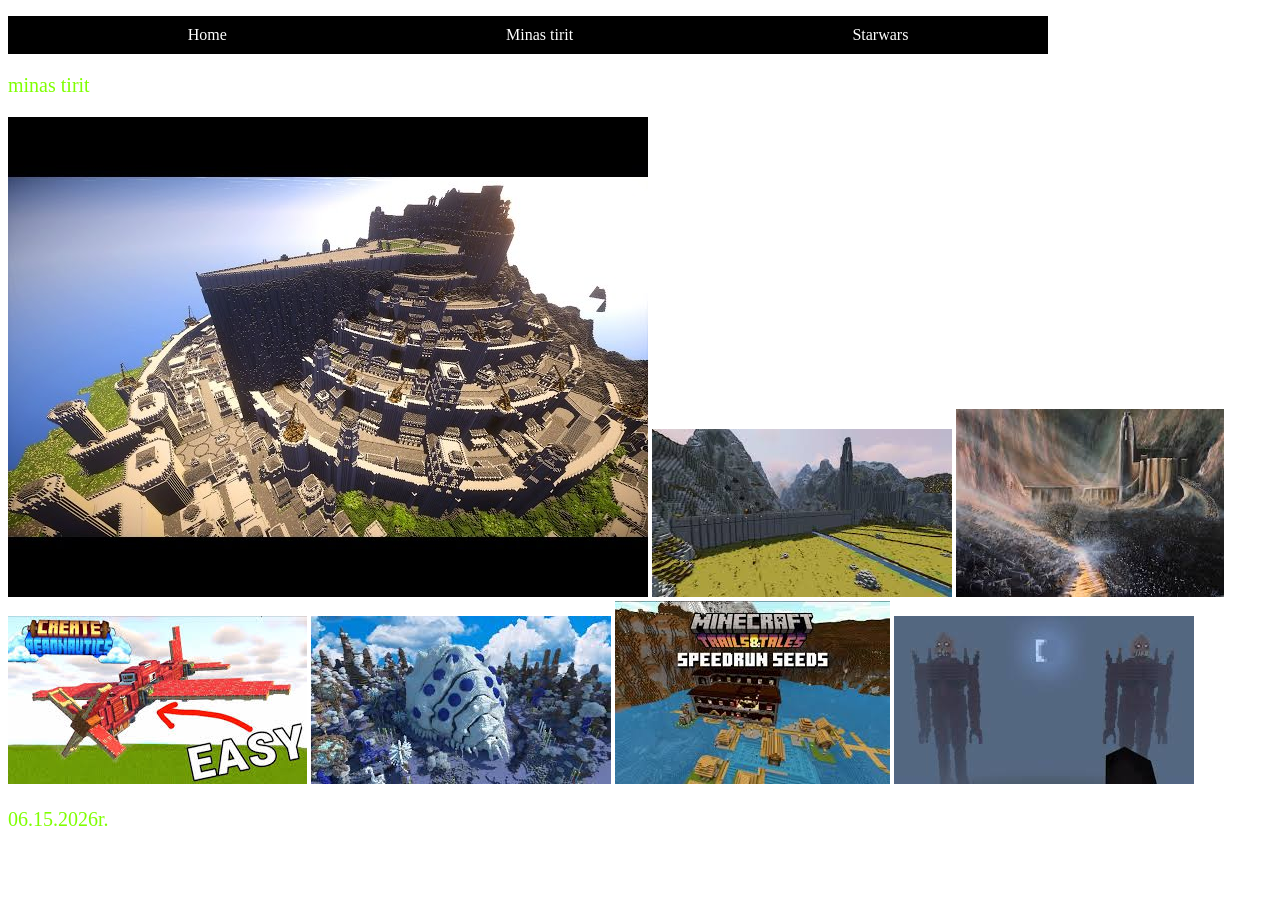
<file: index2.html>
<!DOCTYPE html>
<html lang="uk">
<head>
    <meta charset="UTF-8">
    <meta name="viewport" content="width=device-width, initial-scale=1.0">
    <link rel="icon" href="./favicon.png" type="image/png">
    <link rel="stylesheet" href="./style.css">
    <title>gondor</title>
</head>
<body>
    <nav>
        <ul class="nav">
          <li>
            <a href="index.html">Home</a>
          </li>
          <li>
            <a href="index2.html">Minas tirit</a>
          </li>
          <li>
            <a href="starwars/index.html">Starwars</a>
          </li>
        </ul>
      </nav>

    <p>
        minas tirit
    </p>
   <img src="./minas tirit.jpg" alt="">

<img src="helm's 1.jpg" alt="">

<img src="helm's deep.jpg" alt="">
<img src="aeronautiks.jpg" alt="">
<img src="nausiica.jpg">
<img src="seed speedrun.jpg">
<img src="warrior.jpg">
<p> 06.15.2026r. </p>
</body>
</html>
</file>
<file: style.css>
p {
    text-align: center;
    color: #00ff40;
    font-size: 15px;
}
P {   
     text-align: start;
color: chartreuse;
    font-size: 20px;
}

.nav {
    list-style: none;
    display: flex;
    width: 1000px;
    align-items: center;
    justify-content: space-around;
    background-color: black;
}

.nav li {
    padding: 10px 20px;
}
.nav li a {
    color: white;
    text-decoration: none;
}

.nav li a:hover {
    color: #eee;
}
</file>
